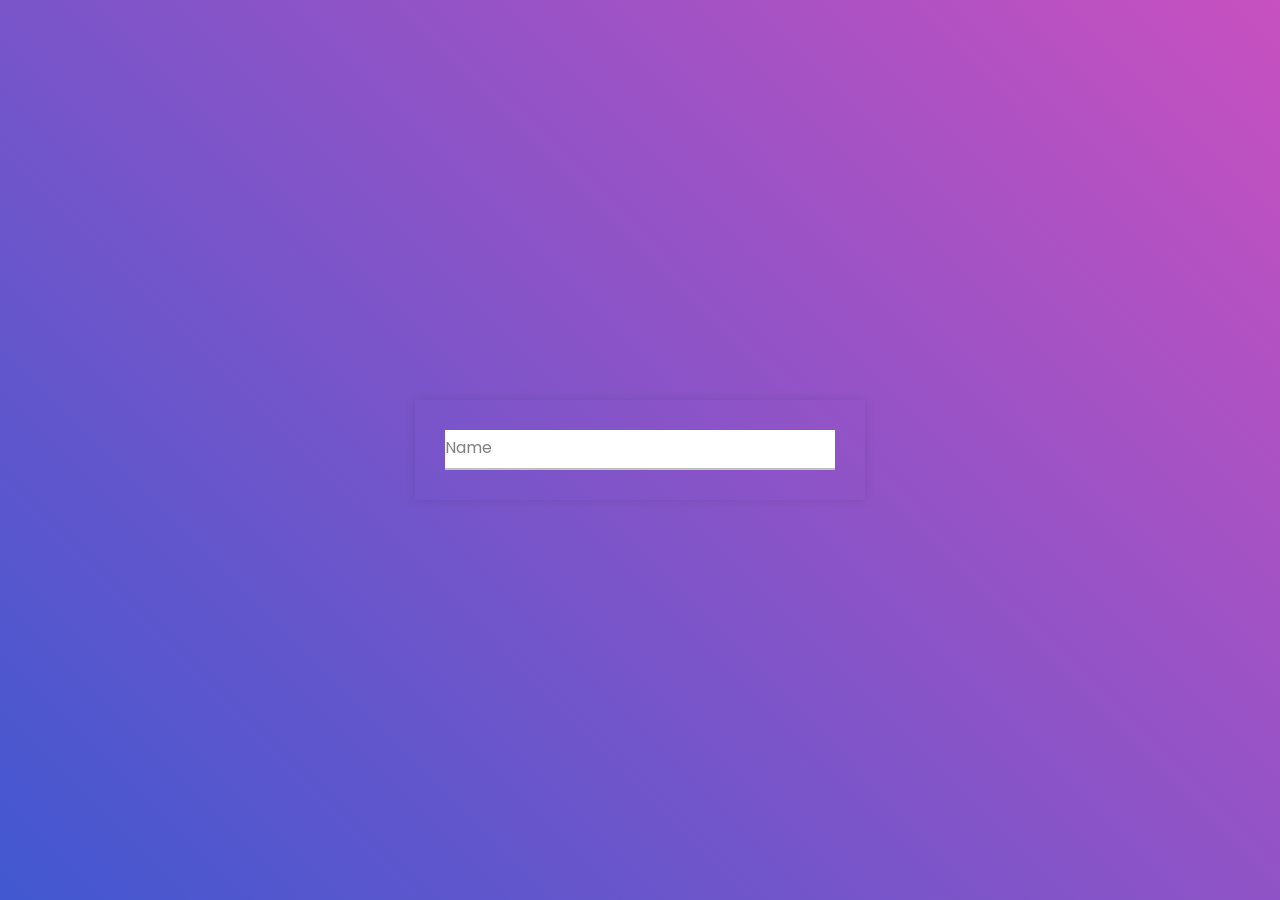
<file: ola.html>
<!DOCTYPE html>
<!-- Created By CodingNepal -->
<html lang="en" dir="ltr">
   <head>
      <meta charset="utf-8">
      <title>Input Animation | CodingNepal</title>
      <link rel="stylesheet" href="style.css">
   </head>
   <body>
      <div class="wrapper">
         <div class="input-data">
            <input type="text" required>
            <div class="underline"></div>
            <label>Name</label>
         </div>
      </div>
   </body>
</html>
</file>
<file: style.css>
@import url('https://fonts.googleapis.com/css?family=Poppins:400,500,600,700&display=swap');
*{
  margin: 0;
  padding: 0;
  outline: none;
  box-sizing: border-box;
  font-family: 'Poppins', sans-serif;
}
body{
  display: flex;
  align-items: center;
  justify-content: center;
  min-height: 100vh;
  background: linear-gradient(-135deg, #c850c0, #4158d0);
}

.wrapper{
  width: 450px;
  /* background: #fff; */
  padding: 30px;
  box-shadow: 0px 0px 10px rgba(0,0,0,0.1);
}
.wrapper .input-data{
  height: 40px;
  width: 100%;
  position: relative;
}
.wrapper .input-data input{
  height: 100%;
  width: 100%;
  border: none;
  font-size: 17px;
  border-bottom: 2px solid silver;
}
.input-data input:focus ~ label,
.input-data input:valid ~ label{
  transform: translateY(-20px);
  font-size: 15px;
  color: #4158d0;
}
.wrapper .input-data label{
  position: absolute;
  bottom: 10px;
  left: 0;
  color: grey;
  pointer-events: none;
  transition: all 0.3s ease;
}
.input-data .underline{
  position: absolute;
  height: 2px;
  width: 100%;
  bottom: 0;
}
.input-data .underline:before{
  position: absolute;
  content: "";
  height: 100%;
  width: 100%;
  background: #4158d0;
  transform: scaleX(0);
  transform-origin: center;
  transition: transform 0.3s ease;
}
.input-data input:focus ~ .underline:before,
.input-data input:valid ~ .underline:before{
  transform: scaleX(1);
}
</file>
